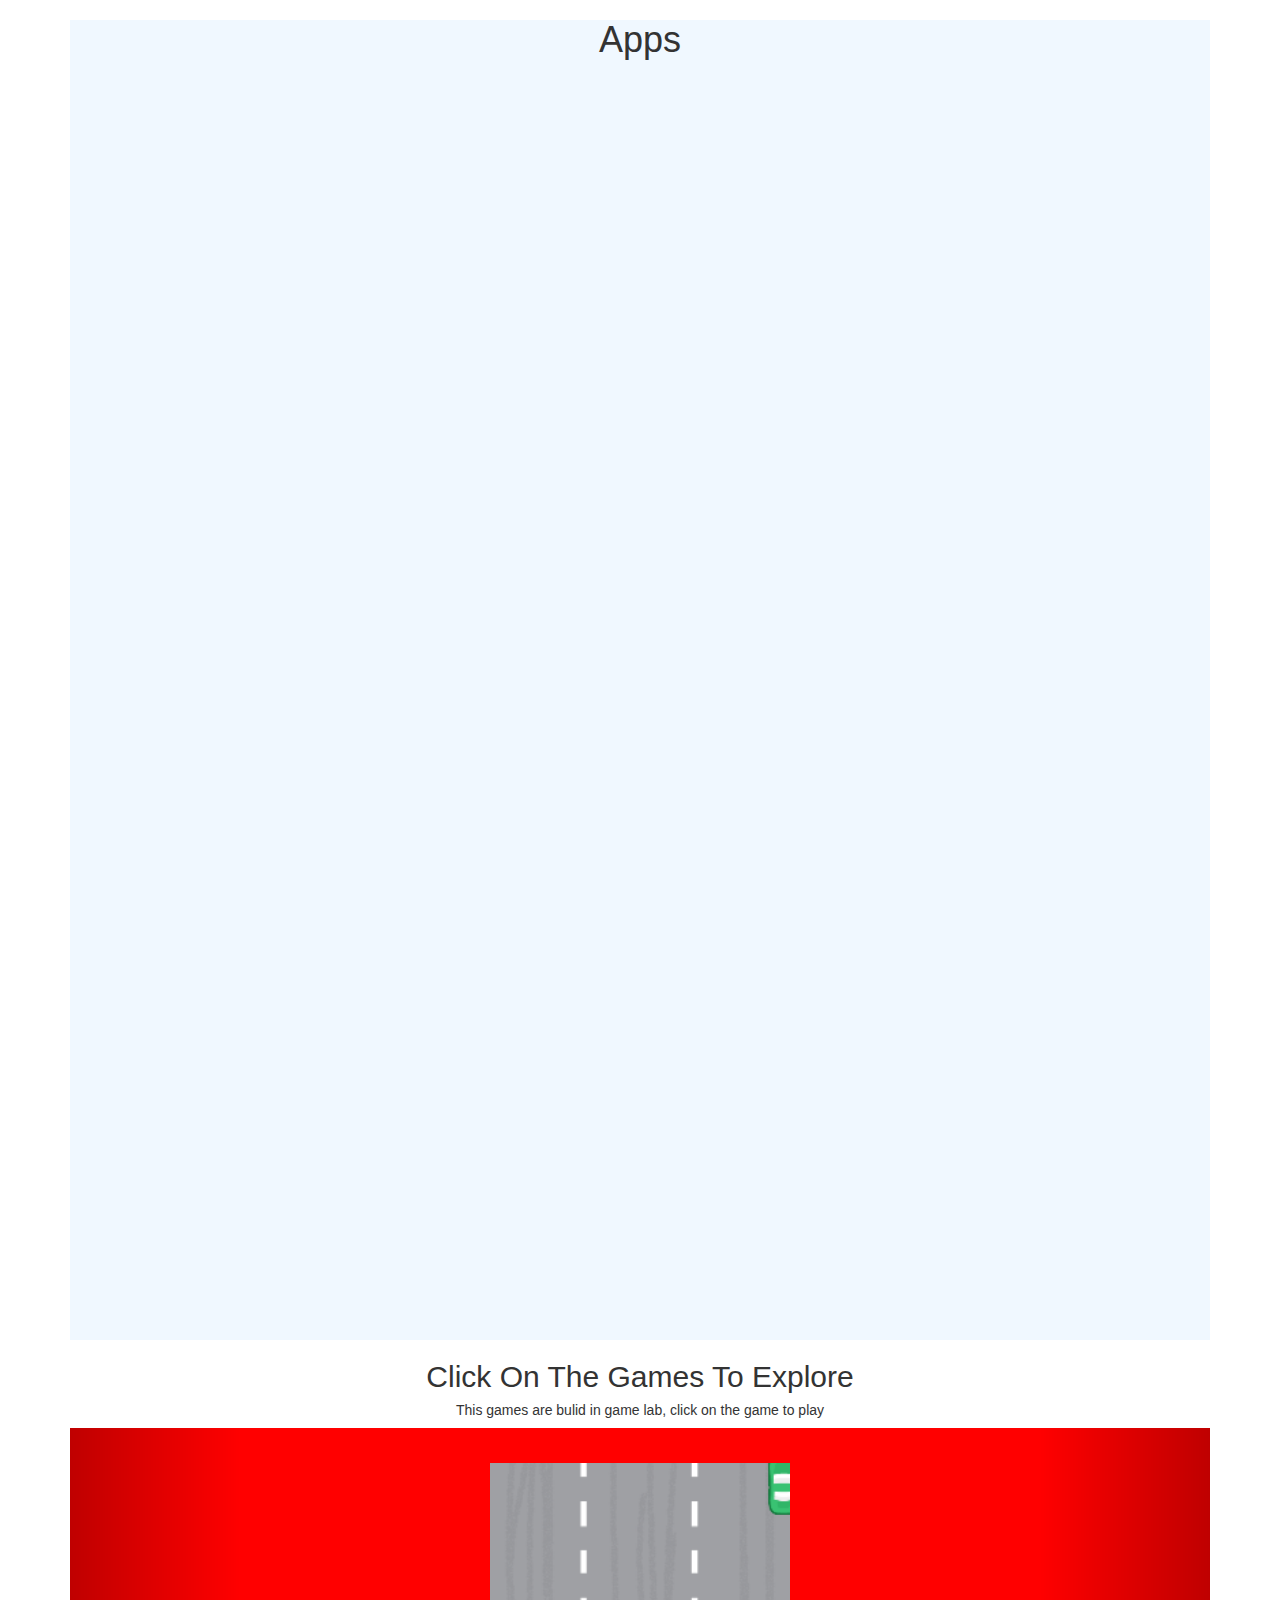
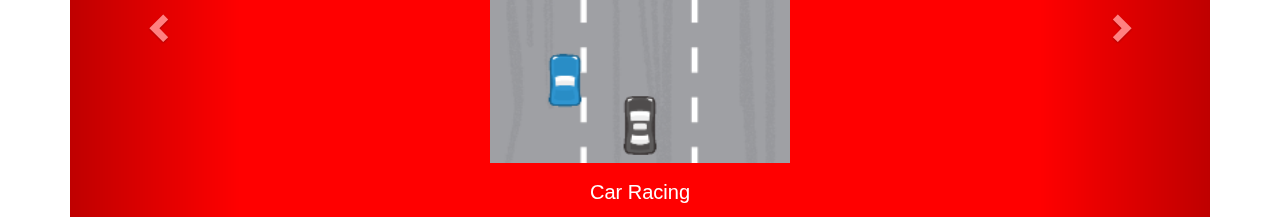
<file: index.html>
<!DOCTYPE html>
<html lang="en">
<head>
  <title>Bootstrap Example</title>
  <meta charset="utf-8">
  <link rel="stylesheet" type="text/css" href="style.css">
  <link rel="stylesheet" href="https://maxcdn.bootstrapcdn.com/bootstrap/3.4.0/css/bootstrap.min.css">
  <script src="https://ajax.googleapis.com/ajax/libs/jquery/3.4.1/jquery.min.js"></script>
  <script src="https://maxcdn.bootstrapcdn.com/bootstrap/3.4.0/js/bootstrap.min.js"></script>
</head>
<body>

<div class="container">

    <section id="app">
        <h1>Apps</h1>
        <div class="line"></div>
        <iframe width="400" height="620" style="border: 0px;" src="https://studio.code.org/projects/applab/AmAIOlod-80aGvVFcBdbfjebPGUlVaYjI8ECZcJtZks/embed"></iframe>
        <iframe width="400" height="620" style="border: 0px;" src="https://studio.code.org/projects/applab/U9AQsuLnTixFr5caYUBM9qmkuaPCvmuWblFMcUPrC14/embed"></iframe>
        <br> <br> <iframe width="400" height="620" style="border: 0px;" src="https://studio.code.org/projects/applab/j1_iTyFZFyTQkizlHnmV3t9yfJMfhJSgo9ZeaPYkwbY/embed"></iframe>
        <iframe width="400" height="620" style="border: 0px;" src="https://studio.code.org/projects/applab/iJ425OCWRDCvqQmg_I74kjWXwT4d6b9SWlMgPAYEYNE/embed"></iframe>
    </section>

<h2>Click On The Games To Explore</h2>

<h5>This games are bulid in game lab, click on the game to play</h5>


<div id="myCarousel" class="carousel slide" >
  <center>
    <div class="carousel-inner">
      <div class="item active">
        <a href="https://studio.code.org/projects/gamelab/XCJxazms4U3q77nbDc5QU4pJIuWRimy_ApI8xOUVX9Q"
          target="_blank">
          <img src="game1.png">
        </a>
        <p>Car Racing </p>
      </div>
      <div class="item"><a href="https://studio.code.org/projects/gamelab/N25kriFEAiBTZwfbYpDjc_qryNjSBhYW-3fOuYRt_SI" target="_blank"> <img src="game2.png"> </a> <p>Be in space</p>
</div>
<div class="item"><a href="https://studio.code.org/projects/gamelab/uDG30HZvx5_ogRIVQ5f6jObwya-1toXVAJTFkzGadcY" target="_blank"> <img src="thumbnail.png"> </a> <p>Rocket launch</p>
</div>
<div class="item"><a href="https://studio.code.org/projects/playlab/FgpX_Le6D1HDeKG7_0Qnwiz5RAnLf-wExrq_jhh73Ks" target="_blank"> <img src="Untitled.png"> </a> <p>Math quiz</p>
</div>
    </div>
    <a class="left carousel-control" href="#myCarousel" data-slide="prev"> <span class="glyphicon glyphicon-chevron-left"></span> </a>
    <a class="right carousel-control" href="#myCarousel" data-slide="prev"> <span class="glyphicon glyphicon-chevron-right"></span> </a>
</center>
</div>
</div>

</body>
</html>
</file>
<file: style.css>
body
{
    text-align: center;
}

#app {
    background-color: aliceblue;
}

#myCarousel
{
    background-color: red;
}


#myCarousel img
{
    height: 300px;
    margin-top: 35px;
}


.carousel-inner p
{
    margin-top: 15px;
    color : white;
    font-size: 20px;
}
</file>
